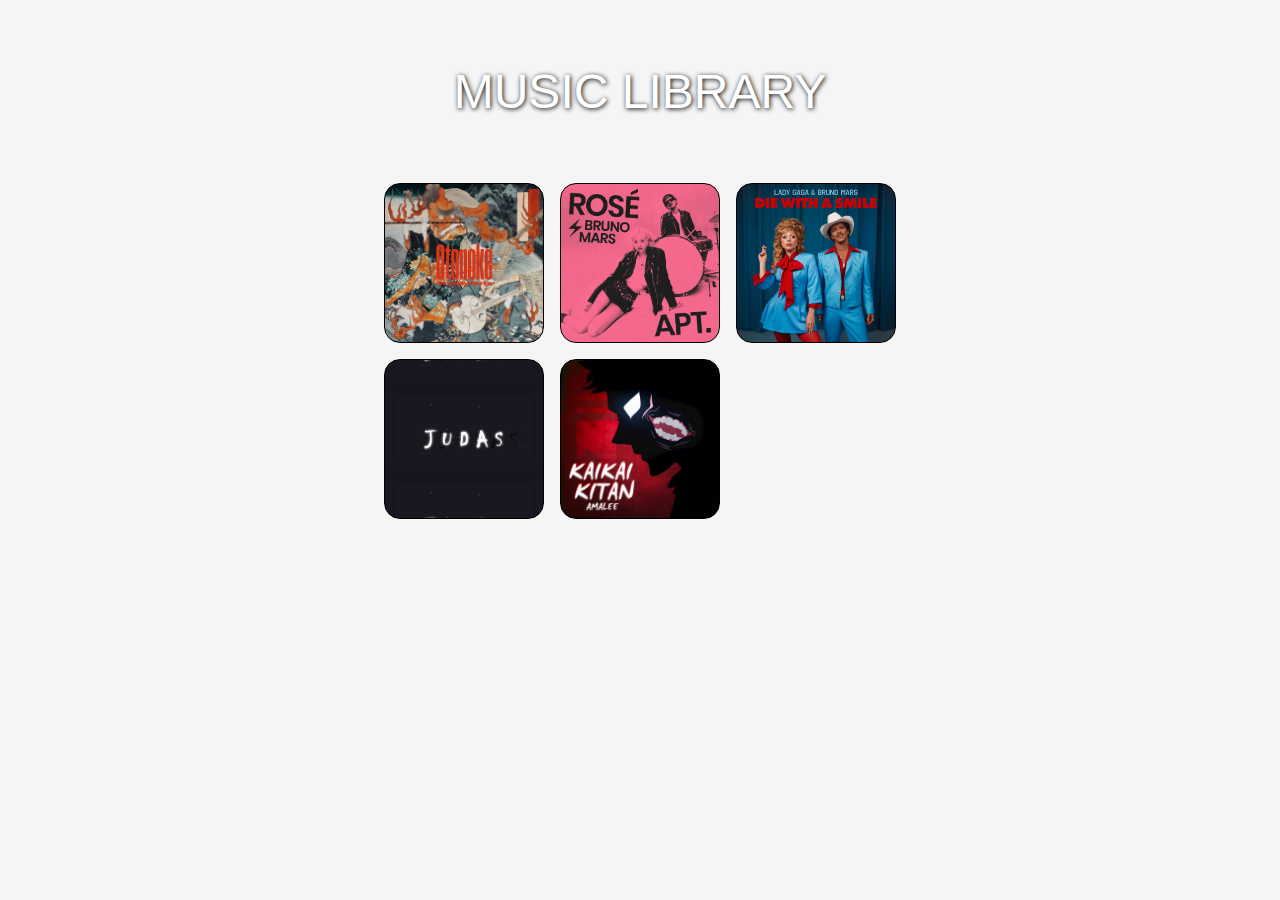
<file: index.html>
<!DOCTYPE html>
<html lang="pt-br">
<head>
    <meta charset="UTF-8">
    <meta name="viewport" content="width=device-width, initial-scale=1.0">
    <link rel="stylesheet" href="static/css/home.css">
    <link rel="shortcut icon" href="icons8-headphones-16.png" type="image/x-icon">
    <title>GrooveGalaxy V2</title>
</head>
<body>
    <section>
        <h1 id="title">MUSIC LIBRARY</h1>
        <div id="list-music">

        </div>
    </section>
    <script type="module" src="static/js/home.js"></script>
</body>
</html>
</file>
<file: static/css/home.css>
* {
    padding: 0;
    margin: 0;
    box-sizing: border-box;
    font-family: 'Lucida Sans', 'Lucida Sans Regular', 'Lucida Grande', 'Lucida Sans Unicode', Geneva, Verdana, sans-serif;
    font-weight: 300;
    color: rgb(0, 0, 0);
}

section {
    padding: 4em;
    display: flex;
    flex-direction: column;
    align-items: center;
    text-align: center;
    row-gap: 4em;
}

.card-music {
    border: 1px solid black;
    border-radius: 1em;
    block-size: 10em;
    width: 10em;
    flex: auto;
    transition: 0.1s linear;
    background-size: contain;
    background-position: center;
}

#list-music {
    list-style: none;
    display: grid;
    gap: 1em;
    justify-items: center;
    align-items: center;
    grid-template-columns: 1fr 1fr 1fr;
}

.card-music:hover {
    block-size: 11em;
    width: 11em;
}

h1 {
    font-size: 3em;
    color: white;
    text-shadow: 1px 1px 5px black;
}

body {
    background-color: whitesmoke;
}
</file>
